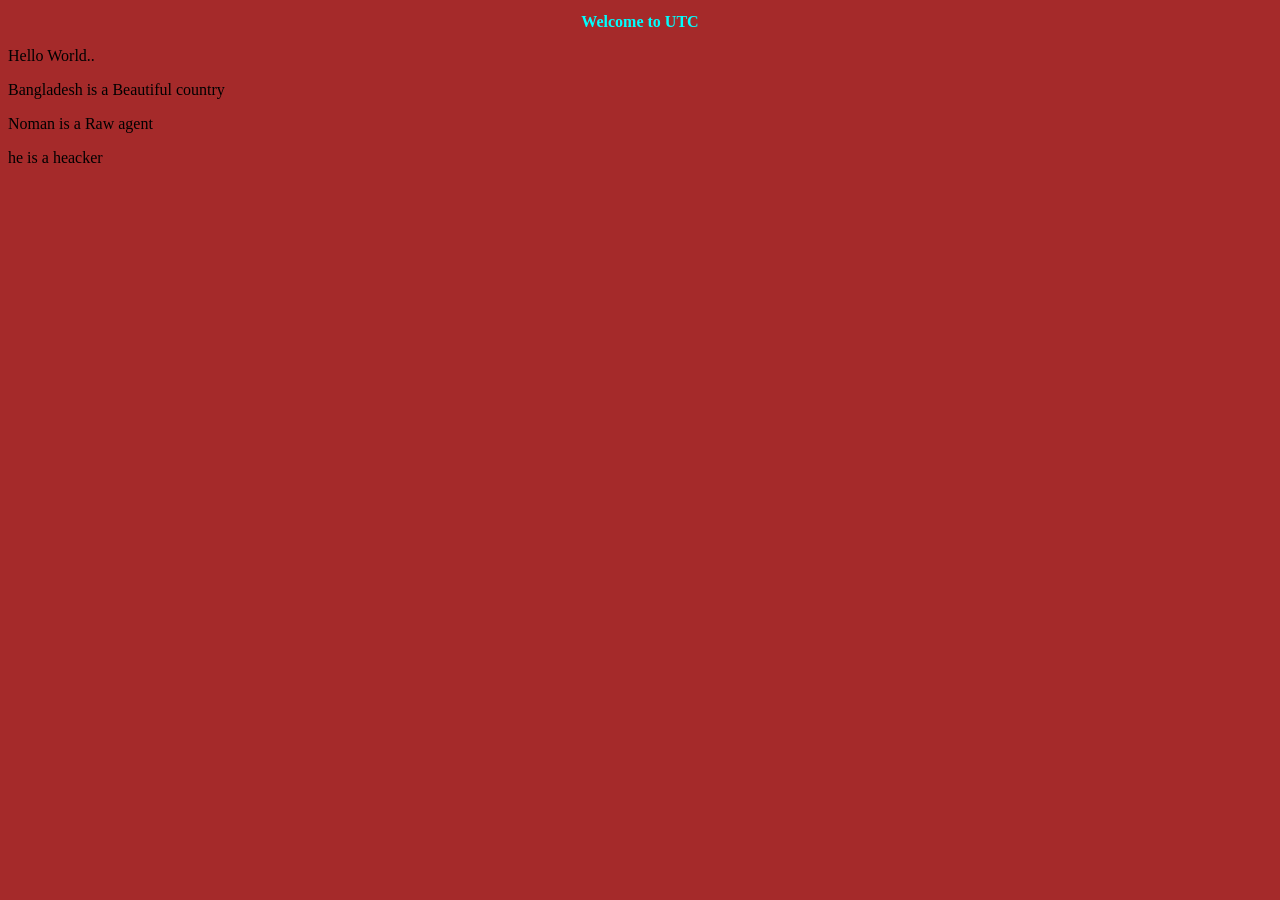
<file: index.html>
<!DOCTYPE html>
<html lang="en">
<head>
    <meta charset="UTF-8">
    <meta name="viewport" content="width=device-width, initial-scale=1.0">
    <title>Document</title>
    <link rel="stylesheet" href="style.css">
</head>
<body>
    <h2>Welcome to UTC</h2>
    <p>Hello World..</p><p>Bangladesh is a Beautiful country</p>
    <p>Noman is a Raw agent</p>
    <p>he is a heacker</p>
</body>
</html>
</file>
<file: style.css>
body{background-color: brown;}
h2{color: aqua; text-align: center; font-size: medium;}
</file>
